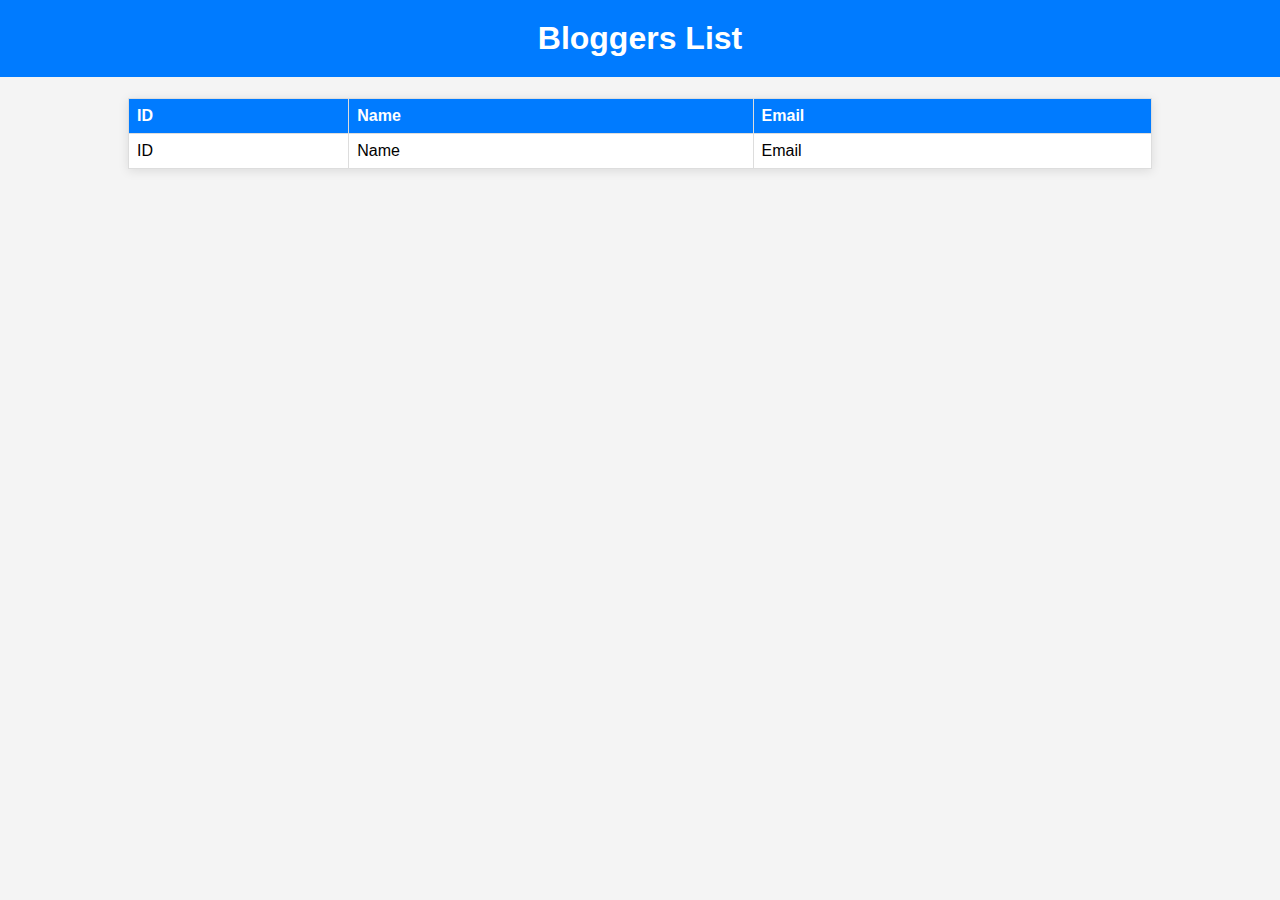
<file: src/main/resources/templates/blogger.html>
<html lang="en" xmlns:th="http://www.thymeleaf.org">

<head>
    <meta charset="UTF-8">
    <meta name="viewport" content="width=device-width, initial-scale=1.0">
    <title>Bloggers List</title>
    <style>
        body {
            font-family: Arial, sans-serif;
            margin: 0;
            padding: 0;
            background-color: #f4f4f4;
        }

        .header-title {
            text-align: center;
            padding: 20px;
            background-color: #007bff;
            color: white;
        }

        .user-table {
            width: 80%;
            margin: 20px auto;
            border-collapse: collapse;
            background-color: white;
            box-shadow: 0 2px 10px rgba(0, 0, 0, 0.1);
        }

        th,
        td {
            border: 1px solid #dddddd;
            text-align: left;
            padding: 8px;
        }

        th {
            background-color: #007bff;
            color: white;
        }

        tr:nth-child(even) {
            background-color: #f2f2f2;
        }
    </style>
</head>

<body>
    <header>
        <h1 class="header-title">Bloggers List</h1>
    </header>

    <table class="user-table">
        <thead>
            <tr>
                <th>ID</th>
                <th>Name</th>
                <th>Email</th>
            </tr>
        </thead>
        <tbody>
            <!-- Thymeleaf syntax to iterate through bloggers -->
            <tr th:each="blogger : ${bloggers}">
                <td th:text="${blogger.id}">ID</td>
                <td th:text="${blogger.name}">Name</td>
                <td th:text="${blogger.email}">Email</td>
            </tr>
        </tbody>
    </table>
</body>

</html>
</file>
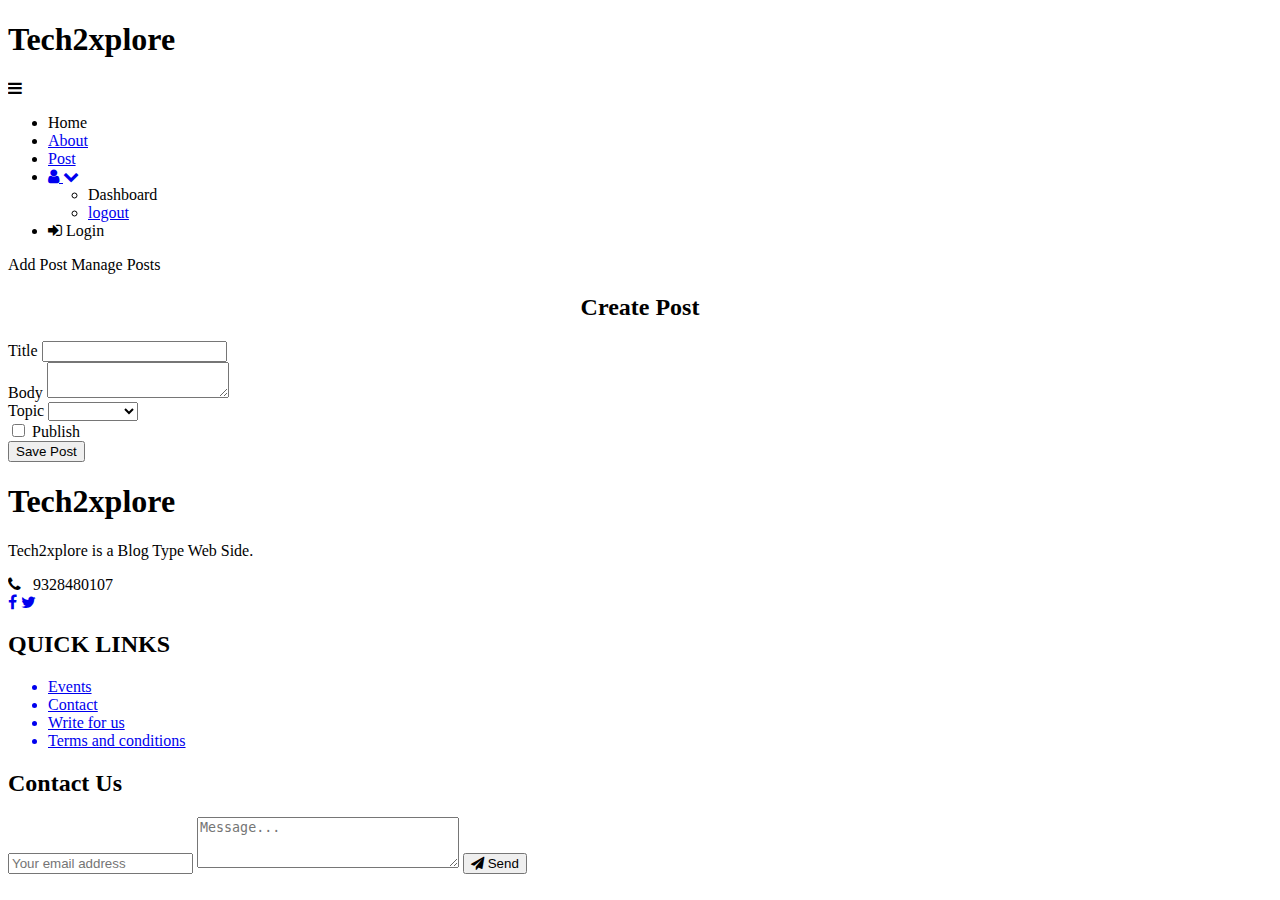
<file: src/main/resources/templates/create.html>
<!DOCTYPE html>
<html xmlns:th="http://www.thymeleaf.org" lang="en">

<head>
    <meta charset="UTF-8">
    <meta name="viewport" content="width=device-width, initial-scale=1.0">
    <meta http-equiv="X-UA-Compatible" content="ie=edge">

    <!-- Font Awesome -->
    <link rel="stylesheet" href="https://cdnjs.cloudflare.com/ajax/libs/font-awesome/4.7.0/css/font-awesome.min.css" />

    <!-- Custom Styles -->
    <link rel="stylesheet" th:href="@{/css/style.css}">

    <title>Admin - Create Post</title>
</head>

<body>

    <!-- header -->
    <header class="clearfix">
        <div class="logo">
            <a th:href="@{/}">
                <h1 class="logo-text"><span>Tech2</span>xplore</h1>
            </a>
        </div>
        <div class="fa fa-reorder menu-toggle"></div>
        <nav>
            <ul>
                <li><a th:href="@{/}">Home</a></li>
                <li><a href="#">About</a></li>
                <li><a href="#">Post</a></li>

                <li th:if="${user != null}">
                    <a href="#" class="userinfo">
                        <i class="fa fa-user"></i> <span th:text="${user.name}"></span>
                        <i class="fa fa-chevron-down"></i>
                    </a>
                    <ul class="dropdown">
                        <li><a th:href="@{/admin/posts}">Dashboard</a></li>
                        <li><a href="#" class="logout">logout</a></li>
                    </ul>
                </li>
                <li th:if="${user == null}">
                    <a th:href="@{/login}">
                        <i class="fa fa-sign-in"></i> Login
                    </a>
                </li>
            </ul>
        </nav>
    </header>
    <!-- // header -->

    <!-- Page wrapper -->
    <div class="page-wrapper">
        <div class="admin-content clearfix">
            <div class="button-group">
                <a th:href="@{/create}" class="btn btn-sm">Add Post</a>
                <a th:href="@{/admin/posts}" class="btn btn-sm">Manage Posts</a>
            </div>
            <div class="">
                <h2 style="text-align: center;">Create Post</h2>

                <form action="#" th:action="@{/create}" method="post">
                    <div class="input-group">
                        <label>Title</label>
                        <input type="text" name="title" class="text-input" required>
                    </div>
                    <div class="input-group">
                        <label>Body</label>
                        <textarea class="text-input" name="body" id="body" required></textarea>
                    </div>
                    <div class="input-group">
                        <label>Topic</label>
                        <select class="text-input" name="topic" required>
                            <option></option>
                            <option>Robotics</option>
                            <option>Coding</option>
                            <option>News</option>
                            <option>Technology</option>
                        </select>
                    </div>
                    <div class="input-group">
                        <label>
                            <input type="checkbox" name="publish" /> Publish
                        </label>
                    </div>
                    <div class="input-group">
                        <button type="submit" name="save-post" class="btn">Save Post</button>
                    </div>
                </form>

            </div>
        </div>
    </div>
    <!-- // page wrapper -->

    <!-- FOOTER -->
    <div class="footer">
        <div class="footer-content">
            <div class="footer-section about">
                <h1 class="logo-text">Tech2<span>xplore</span></h1>
                <p>
                    Tech2xplore is a Blog Type Web Side.
                </p>

                <div class="contact">
                    <i class="fa fa-phone"> &nbsp; 9328480107</i>
                </div>

                <div class="social">
                    <a href="#"><i class="fa fa-facebook"></i></a>
                    <a href="#"><i class="fa fa-twitter"></i></a>
                </div>
            </div>

            <div class="footer-section quick-links">
                <h2>QUICK LINKS</h2>
                <ul>
                    <a href="#">
                        <li>Events</li>
                    </a>
                    <a href="#">
                        <li>Contact</li>
                    </a>
                    <a href="#">
                        <li>Write for us</li>
                    </a>
                    <a href="#">
                        <li>Terms and conditions</li>
                    </a>
                </ul>
            </div>

            <div class="footer-section contact-form-div">
                <h2>Contact Us</h2>
                <form th:action="@{/contact}" method="post">
                    <input type="text" name="email-address" class="text-input contact-input"
                        placeholder="Your email address">
                    <textarea name="message" cols="30" rows="3" class="text-input contact-input"
                        placeholder="Message..."></textarea>
                    <button type="submit" name="send-msg-btn" class="send-msg-btn">
                        <i class="fa fa-send"></i> Send
                    </button>
                </form>
            </div>
        </div>
    </div>
    <!-- // FOOTER -->

    <!-- JQuery -->
    <script src="https://cdnjs.cloudflare.com/ajax/libs/jquery/3.3.1/jquery.min.js"></script>

    <!-- Custom Script -->
    <script th:src="@{/js/scripts.js}"></script>

</body>

</html>
</file>
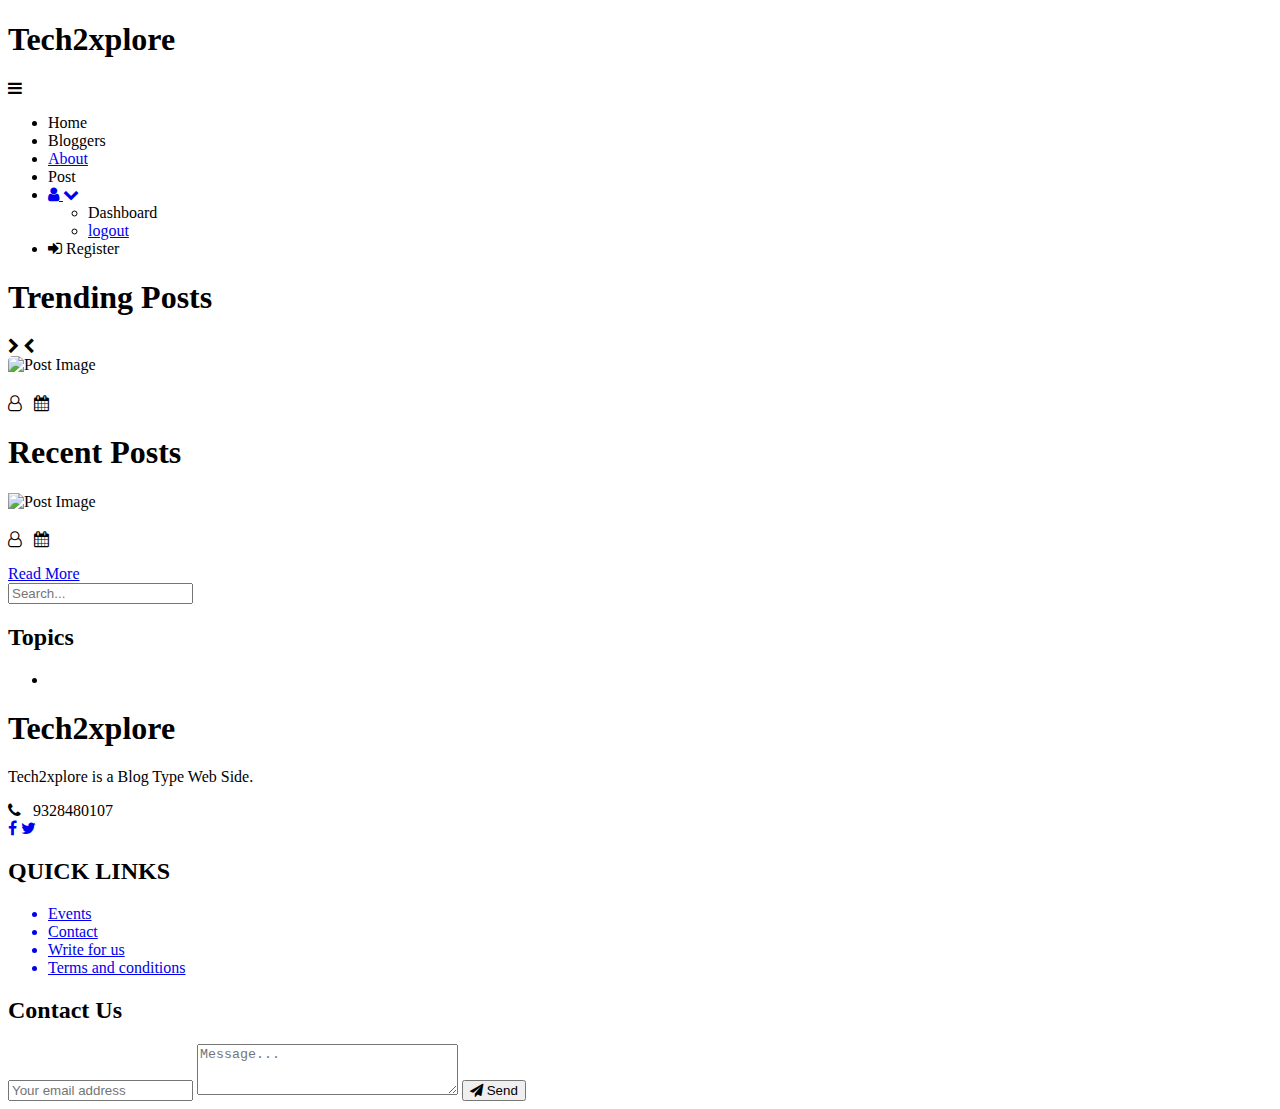
<file: src/main/resources/templates/home.html>
<!DOCTYPE html>
<html xmlns:th="http://www.thymeleaf.org" lang="en">

<head>
    <meta charset="UTF-8">
    <meta name="viewport" content="width=device-width, initial-scale=1.0">
    <meta http-equiv="X-UA-Compatible" content="ie=edge">

    <!-- Font Awesome -->
    <link rel="stylesheet" href="https://cdnjs.cloudflare.com/ajax/libs/font-awesome/4.7.0/css/font-awesome.min.css" />

    <!-- Custom Styles -->
    <link rel="stylesheet" th:href="@{/css/style.css}">

    <title>Tech2xplore</title>
</head>

<body>

    <!-- header -->
    <header class="clearfix">
        <div class="logo">
            <a th:href="@{/}">
                <h1 class="logo-text"><span>Tech2</span>xplore</h1>
            </a>
        </div>
        <div class="fa fa-reorder menu-toggle"></div>
        <nav>
            <ul>
                <li><a th:href="@{/}">Home</a></li>
                <li><a th:href="@{/bloggers}">Bloggers</a></li>
                <li><a href="#">About</a></li>
                <li><a th:href="@{/create}">Post</a></li>

                <li th:if="${user != null}">
                    <a href="#" class="userinfo">
                        <i class="fa fa-user"></i> <span th:text="${user.name}"></span>
                        <i class="fa fa-chevron-down"></i>
                    </a>
                    <ul class="dropdown">
                        <li><a th:href="@{/admin/posts}">Dashboard</a></li>
                        <li><a href="#" class="logout">logout</a></li>
                    </ul>
                </li>
                <li th:if="${user == null}">
                    <a th:href="@{/egister}">
                        <i class="fa fa-sign-in"></i> Register
                    </a>
                </li>
            </ul>
        </nav>
    </header>
    <!-- // header -->

    <!-- Page wrapper -->
    <div class="page-wrapper">

        <!-- Posts Slider -->
        <div class="posts-slider">
            <h1 class="slider-title">Trending Posts</h1>
            <i class="fa fa-chevron-right next"></i>
            <i class="fa fa-chevron-left prev"></i>

            <div class="posts-wrapper">
                <div th:each="post : ${trendingPosts}">
                    <div class="post">
                        <div class="inner-post">
                            <img th:src="@{/images/{image}(image=${post.image})}" alt="Post Image"
                                style="height: 200px; width: 100%; border-top-left-radius: 5px; border-top-right-radius: 5px;">
                            <div class="post-info">
                                <h4><a th:href="@{/single/{id}(id=${post.id})}" th:text="${post.title}"></a></h4>
                                <div>
                                    <i class="fa fa-user-o"></i> <span th:text="${post.author}"></span>
                                    &nbsp;
                                    <i class="fa fa-calendar"></i> <span th:text="${post.date}"></span>
                                </div>
                            </div>
                        </div>
                    </div>
                </div>
            </div>
        </div>
        <!-- // Posts Slider -->

        <!-- content -->
        <div class="content clearfix">
            <div class="page-content">
                <h1 class="recent-posts-title">Recent Posts</h1>

                <div class="post clearfix" th:each="post : ${recentPosts}">
                    <img th:src="@{/images/{image}(image=${post.image})}" class="post-image" alt="Post Image">
                    <div class="post-content">
                        <h2 class="post-title"><a th:href="@{/single/{id}(id=${post.id})}" th:text="${post.title}"></a>
                        </h2>

                        <div class="post-info">
                            <i class="fa fa-user-o"></i> <span th:text="${post.author}"></span>
                            &nbsp;
                            <i class="fa fa-calendar"></i> <span th:text="${post.date}"></span>
                        </div>

                        <p class="post-body" th:text="${post.body}"></p>
                        <a href="#" class="read-more">Read More</a>
                    </div>
                </div>
            </div>

            <div class="sidebar">
                <!-- Search -->
                <div class="search-div">
                    <form th:action="@{/search}" method="post">
                        <input type="text" name="search-term" class="text-input" placeholder="Search...">
                    </form>
                </div>
                <!-- // Search -->

                <!-- topics -->
                <div class="section topics">
                    <h2>Topics</h2>
                    <ul>
                        <a th:each="topic : ${topics}" th:href="@{/topic/{id}(id=${topic.id})}">
                            <li th:text="${topic.name}"></li>
                        </a>
                    </ul>
                </div>
                <!-- // topics -->
            </div>
        </div>
        <!-- // content -->

    </div>
    <!-- // page wrapper -->

    <!-- FOOTER -->
    <div class="footer">
        <div class="footer-content">
            <div class="footer-section about">
                <h1 class="logo-text">Tech2<span>xplore</span></h1>
                <p>
                    Tech2xplore is a Blog Type Web Side.
                </p>

                <div class="contact">
                    <i class="fa fa-phone"> &nbsp; 9328480107</i>
                </div>

                <div class="social">
                    <a href="#"><i class="fa fa-facebook"></i></a>
                    <a href="#"><i class="fa fa-twitter"></i></a>
                </div>

            </div>

            <div class="footer-section quick-links">
                <h2>QUICK LINKS</h2>
                <ul>
                    <a href="#">
                        <li>Events</li>
                    </a>
                    <a href="#">
                        <li>Contact</li>
                    </a>
                    <a href="#">
                        <li>Write for us</li>
                    </a>
                    <a href="#">
                        <li>Terms and conditions</li>
                    </a>
                </ul>
            </div>

            <div class="footer-section contact-form-div">
                <h2>Contact Us</h2>
                <form th:action="@{/contact}" method="post">
                    <input type="text" name="email-address" class="text-input contact-input"
                        placeholder="Your email address">
                    <textarea name="message" cols="30" rows="3" class="text-input contact-input"
                        placeholder="Message..."></textarea>
                    <button type="submit" name="send-msg-btn" class="send-msg-btn">
                        <i class="fa fa-send"></i> Send
                    </button>
                </form>
            </div>

        </div>

    </div>
    <!-- // FOOTER -->

    <!-- JQuery -->
    <script src="https://cdnjs.cloudflare.com/ajax/libs/jquery/3.3.1/jquery.min.js"></script>

    <!-- Custom Script -->
    <script th:src="@{/js/scripts.js}"></script>

</body>

</html>
</file>
